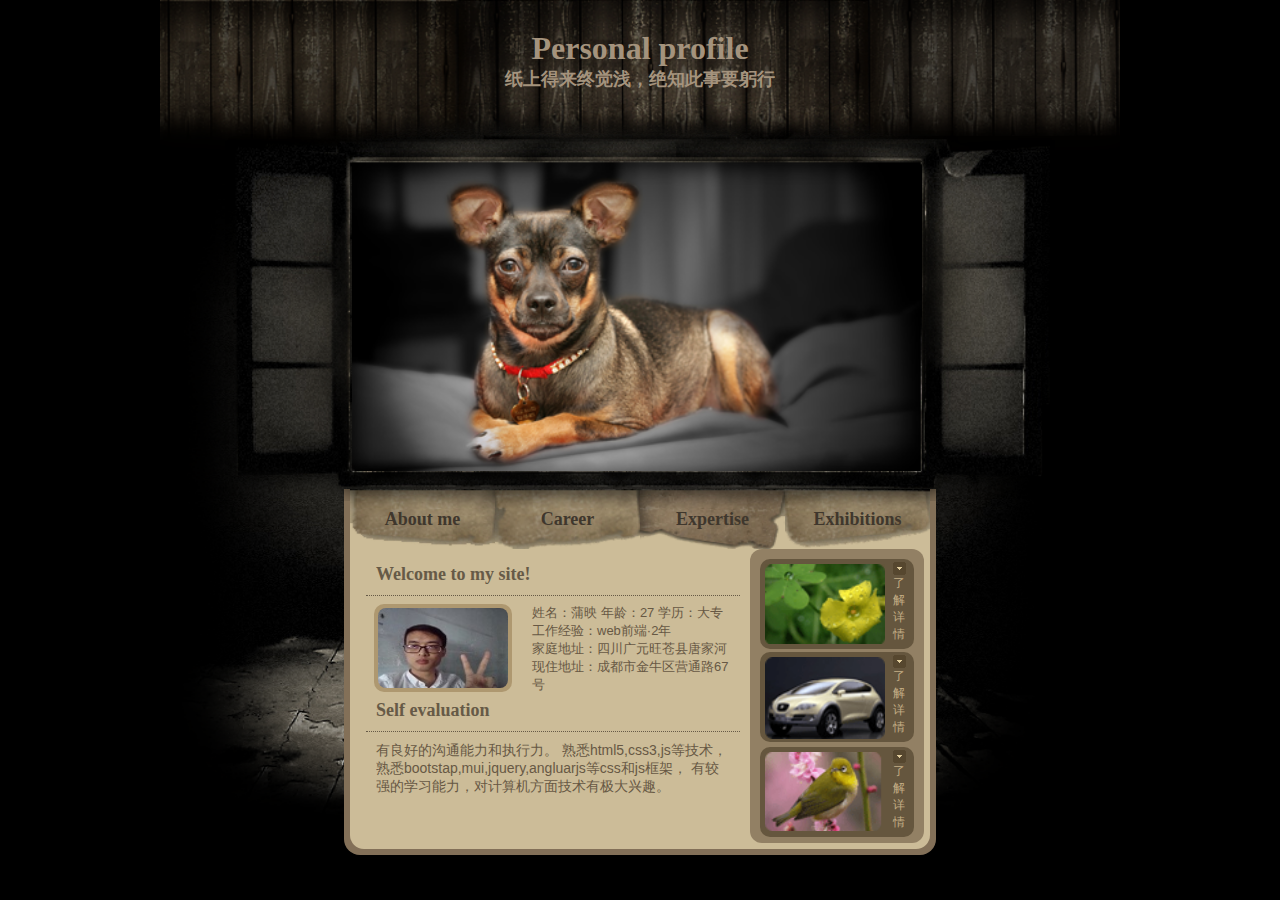
<file: index.html>
﻿<!DOCTYPE html>
<html  ng-app="index">
<head lang="en">
    <meta charset="UTF-8">
    <title>简历首页</title>
    <link rel="stylesheet" href="stylesheets/style.css">
    <script src="javascripts/angular.min.js"></script>
    <script src="javascripts/angular-route.min.js"></script>
</head>
<body>
<div id="container">
    <h1>Personal profile </h1>
    <p>纸上得来终觉浅，绝知此事要躬行</p>
    <div id="banner">
        <div id="bannerBg"></div>
        <div id="bannerImg">
            <img src="images/banner4.png" width="570" height="310" alt="">
        </div>
    </div>
    <div id="main">
        <div id="mainInfo">
            <ul id="nav">
                <li><a href="#/" id="About">About me</a></li>
                <li><a href="#/Career" id="Career">Career</a></li>
                <li><a href="#/Expertise" id="Expertise">Expertise</a></li>
                <li><a href="#/Exhibitions" id="Exhibitions">Exhibitions</a></li>
            </ul>
            <div ng-view></div>
         </div>
    </div>
</div>
<script src="javascripts/script.js"></script>
<script>

    var index=angular.module('index',['ngRoute']);
    index.controller('About',['$scope',function($scope){
//        $scope.students=students;
    }]);
    index.controller('Career',['$scope','$routeParams',function($scope,$routeParams){

    }]);
    index.controller('Expertise',['$scope','$routeParams',function($scope,$routeParams){

    }]);
    index.controller('Exhibitions',['$scope','$routeParams',function($scope,$routeParams){

    }]);
    index.config(['$routeProvider',function($routeProvider){
        $routeProvider
                .when('/',{
                    controller:'About',
                    templateUrl:"html/About.html"
                })
                .when('/Career',{
                    controller:'Career',
                    templateUrl:"html/Career.html"
//                    publicAccess:true
                })
                .when('/Expertise',{
                    controller:'Expertise',
                    templateUrl:"html/Expertise.html"
//                    publicAccess:true
                })
                .when('/Exhibitions',{
                    controller:'Exhibitions',
                    templateUrl:"html/Exhibitions.html"
//                    publicAccess:true
                })
                .otherwise({
                    redirectTo:'/'
                })
    }]);
    window.onload=function(){
        puying("#bannerImg").slider({
            width:570,//图片宽度
            height:310,//高度
            imgSrc:['images/banner1.png','images/banner2.png','images/banner3.png','images/banner4.png'],//轮播图片
            imgHref:['#','##','###','####'],
            text:['第一个','第二个','第三个','第四个'],//轮播图片标题
            animations:3,//动画效果0,1,2,3
        })
    }


</script>

</body>
</html>
</file>
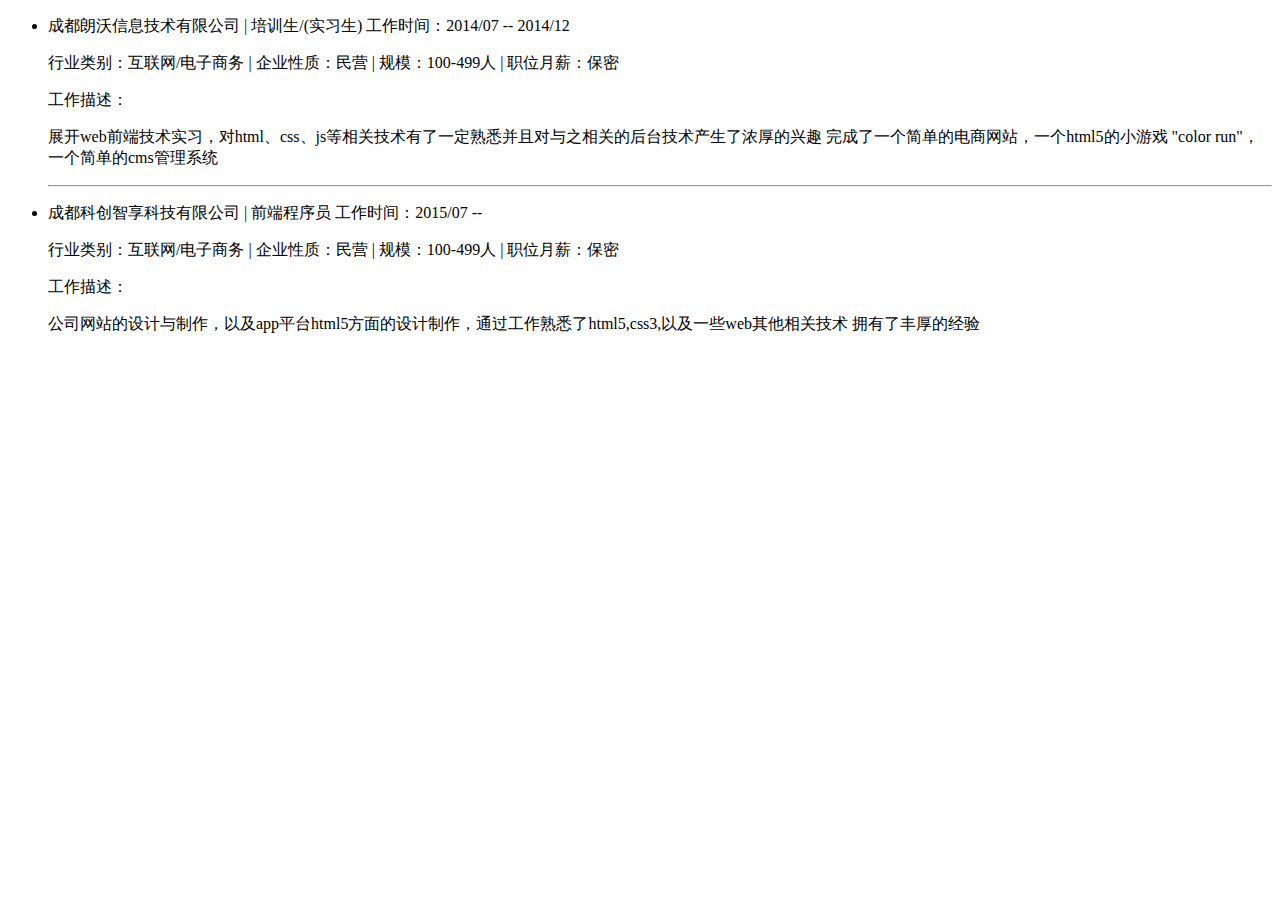
<file: html/Career.html>
<!DOCTYPE html>
<html lang="en">
<head>
    <meta charset="UTF-8">
    <title>Career</title>
</head>
<body>
<div id="mainSubject">
    <div id="aboutInfoList">
        <ul>
            <li>
                <p>成都朗沃信息技术有限公司 | 培训生/(实习生)  工作时间：2014/07 -- 2014/12</p>
                <p>行业类别：互联网/电子商务 | 企业性质：民营 | 规模：100-499人 | 职位月薪：保密</p>
                <p>工作描述：</p>
                <p>
                    展开web前端技术实习，对html、css、js等相关技术有了一定熟悉并且对与之相关的后台技术产生了浓厚的兴趣
                    完成了一个简单的电商网站，一个html5的小游戏 "color run"，一个简单的cms管理系统
                </p>
            </li>
            <hr/>
            <li>
                <p>成都科创智享科技有限公司 |  前端程序员 工作时间：2015/07 -- </p>
                <p>行业类别：互联网/电子商务 | 企业性质：民营 | 规模：100-499人 | 职位月薪：保密</p>
                <p>工作描述：</p>
                <p>
                    公司网站的设计与制作，以及app平台html5方面的设计制作，通过工作熟悉了html5,css3,以及一些web其他相关技术
                    拥有了丰厚的经验
                </p>
            </li>
        </ul>
    </div>
</div>
</body>
</html>
</file>
<file: stylesheets/style.css>
/**
 * 重置css样式
 */
html,body,div,span,applet,object,iframe,
h1,h2,h3,h4,h5,h6,p,blockquote,pre,a,abbr,
acronym,address,big,cite,code,del,dfn,em,
img,ins,kbd,q,s,samp,small,strike,strong,
sub,sup,tt,var,b,u,i,center,dl,dt,dd,ol,ul,li,
fieldset,form,label,legend,table,caption,tbody,
tfoot,thead,tr,th,td,article,aside,canvas,details,
embed,figure,figcaption,footer,header,hgroup,menu,
nav,output,ruby,section,summary,time,mark,audio,video{
  margin:0;
  padding:0;
  border:0;
  font-size:100%;
  font:inherit;
  vertical-align:baselline;

}
/**
 * HTML5 元素不能用时使用，如IE8及以下浏览器
 */
article,aside,details,figcaption,
figure,footer,header,hgroup,menu,nav,section,{
  display:block;
}
body{
  line-height:1;
}
ol,ul{
  list-style:none;
}
blockquote,q{
  quotes:none;
}
blockquote:before,blockquote:after,q:before,q:after{
  content:'';
  content:none;
}
table{
  border-collapse:collapse;
  border-spacing:0;
}

canvas{
  background-color:black;
}
body {

  font: 14px "微软雅黑", Helvetica, Arial, sans-serif;
  background-color: #000000;
}

a {
  color: #00B7FF;
  text-decoration: none;
}
#container{
  width: 960px;
  height: 900px;
  margin: 0 auto;
  background: url("../images/imgBG.png") no-repeat;
  background-size:100% 100%;
  position: relative;
  color:#a4937d;
}
#container>h1{
  padding-top: 30px;
  font-size: 32px;
  font-weight: bolder;
  font-family: 'Bernard MT Condensed';
  text-align: center;
}
#container>p{
  font-size: 18px;
  font-weight: bold;
  text-align: center;
}
#container #banner{
   margin-top: 40px;
position: relative;

}
#bannerBg{
  position: absolute;
  top:0;
  left:0;
  width: 100%;
  height:370px;
  background: url("../images/bannerBg_03.png") no-repeat;
  background-size: 830px 370px ;
  background-position: center;
}
#bannerImg{
  position: relative;
  width: 570px;
  height: 310px;
  top:30px;
  left:192px;
}
#main{
  width:580px;
  height: 360px;
  margin: 48px auto 0 auto;
  background: url("../images/Bg_37.png") repeat;
  background-size: 1px 15px;
  border-bottom-right-radius:16px;
  border-bottom-left-radius:16px ;
  padding: 0 6px 6px 6px;
}
#mainInfo{
  position: relative;
  width: 100%;
  height:100%;
  background-color:#ccbc98 ;
  border-bottom-right-radius:14px;
  border-bottom-left-radius:14px ;
}
#mainInfo #nav{
  width:100%;
}
#mainInfo #nav li{
  float: left;
  width: 25%;
}
#mainInfo #nav li a{
  display: block;
  font-size: 18px;
  font-weight: bold;
  font-family: 'Britannic Bold';
  text-align: center;
  line-height: 60px;
  width: 100%;
  height: 60px;
  color:#3f372d;
}
#About{
  background: url("../images/img_03.png") no-repeat;
  background-size: 100% 100%;
}
#Career{
  background: url("../images/img_04.png") no-repeat;
  background-size: 100% 100%;
}
#Expertise{
  background: url("../images/img_05.png") no-repeat;
  background-size: 100% 100%;
}
#Exhibitions{
  background: url("../images/img_06.png") no-repeat;
  background-size: 100% 100%;
}
#leftInfo{
  float: left;
  width: 374px;
  height:294px;
  padding: 5px 10px;
  /*background-color: #00B7FF;*/
  color:#675844;
}
#leftInfo h3{
  font-size: 18px;
  font-family: "Monotype Corsiva";
  font-weight: bold;
  color:#665a47;
  border-bottom: 1px dotted #665a47;
  padding:10px;
}
#leftInfo .resume{
  /*padding:10px;*/
}
#leftInfo .resumeImg{
  float: left;
  background-color: #ae9870;
  border-radius: 10px;
  padding:4px;
  width: 130px;
  height: 80px;
  margin: 8px;
}
#leftInfo .resumeText{
  float: right;
  margin: 8px;
  width: 200px;
}
#leftInfo .resumeText ul li{
  display: inline-block;
  font-size: 13px;
}
#leftInfo .headImg{
  display: block;
  background: url("../images/headImg.jpg") no-repeat;
  background-size: 100% 100%;
  width: 100%;
  height: 100%;
  border-radius: 8px;
}
#rightInfo{
  float: right;
  width: 154px;
  height: 274px;
  background-color: rgba(131,112,88,0.8);
  border-radius:12px ;
  padding: 10px;
}
#rightInfo ul li a{
  display: block;
  width: 100%;
  height: 90px;
 background-color:#65563e;
  border-radius: 10px;
}
#rightInfo ul li a span{
  float: left;
}
#rightInfo ul li a span img{
  width: 120px;
  margin: 5px;
}
#rightInfo ul li{
  clear: left;

}
.icon{
  display: block;
  width: 18px;
  padding: 3px;
  color:#c4ae86;
  font-size: 12px;
}
.icon i{
  display: block;
  width: 13px;
  height: 13px;
  background: url("../images/img_47.png") no-repeat;
  background-size: 13px 13px;
}
#mainSubject{
  padding: 0 6px 6px 6px;
}
.evaluationText{
  padding: 10px;
}
#aboutInfoList{
  padding: 70px 10px 10px 10px;

}
#ExpertiseInfo{
  padding: 70px 10px 10px 10px;
  color:#665a47;
}
#ExpertiseInfo ul li{
  line-height: 2;
}
#ExhibitionsInfo{
  padding: 70px 10px 10px 10px;
  color:#665a47;
  font-size: 16px;
}
#ExhibitionsInfo ul li{
  line-height: 2;
}
#ExhibitionsInfo ul li a{
  color: #665a47;
}
hr{
  color:#665a47;
  border: 1px solid #665a47;
  margin-top: 20px;
  margin-bottom: 20px;
}
#aboutInfoList ul{

}
#aboutInfoList ul li{
  color:#665a47;
}
.mainBgImg{
  position: absolute;
  bottom: 20px;
  right: 20px;
  width: 200px;
}
</file>
